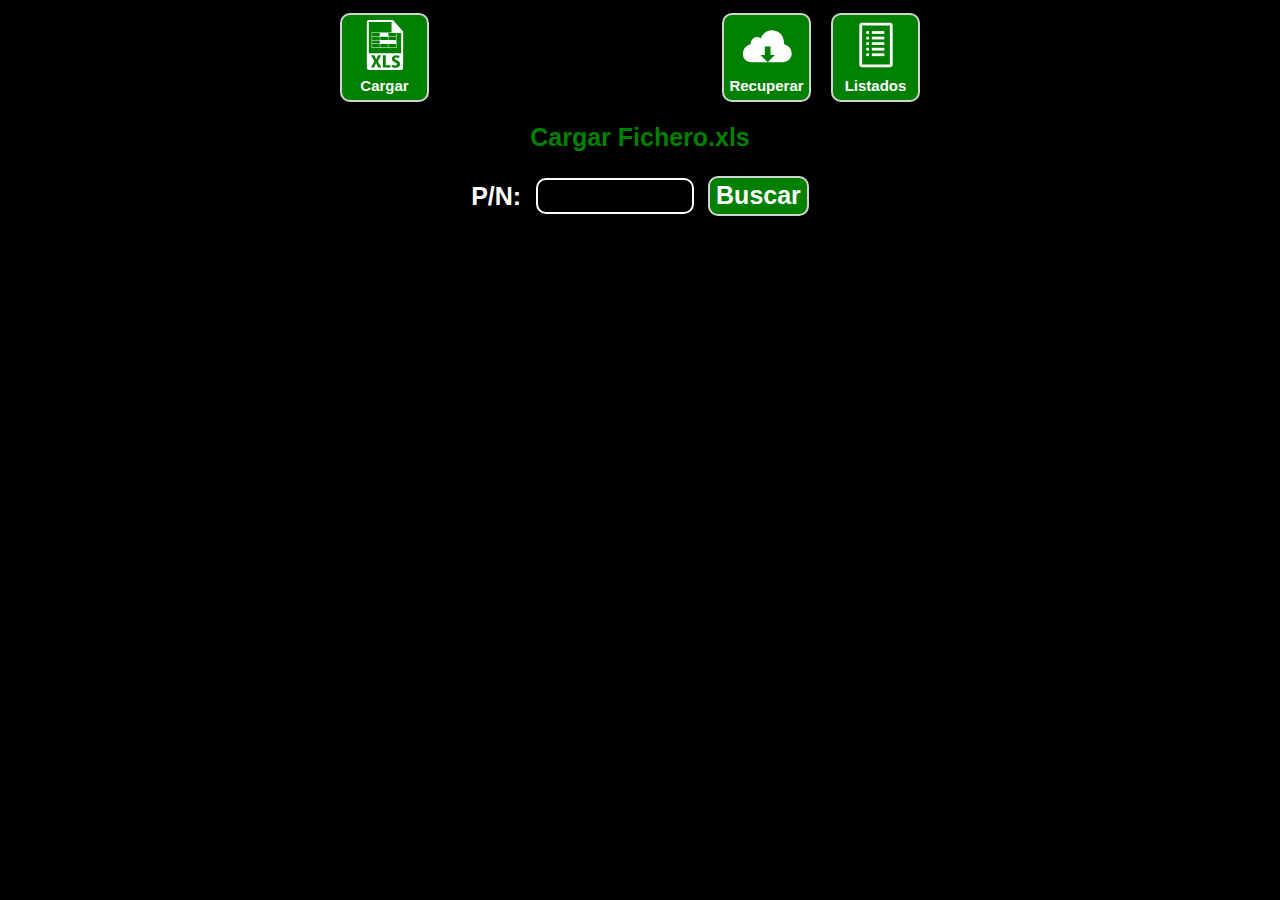
<file: index.html>
<!DOCTYPE html>
<!-- V2.8  -->
<html lang="es-ES">
  <head>
    <link rel="stylesheet" type="text/css" href="estilos.css" media="screen" />
    <meta name="viewport" content="width=device-width,initial-scale=1"/>
    <meta charset="utf-8">
    <title>Control de Inventario</title>

  <style>

  </style>
  </head>

  <body>
   
    <div class="caja" style="top: 15px;width:100%;">
      <div id="importar" class="div_boton" style="float:left;margin:0;">
        <p><image src="xls.svg" height="50px"></image></p>
        <p><label  class="txt_boton">Cargar</p>
      </div>
      <a tabindex="-1" href="listar.html">
        <div style="float:right" class="div_boton">
           <p><image src="listar.svg" height="50px"></image></p>
           <p><label class="txt_boton">Listados</label></p>         
        </div>
      </a>
      <div id="abrir" class="div_boton" style="float:right;margin:0;">
        <p><image src="download.svg" height="50px"></image></p>
        <p><label  class="txt_boton">Recuperar</p>
      </div>

    </div>
    <p>&nbsp;</p><!--Parrafo en Blanco-->
    
    <form id="inputfile" style="display:none">
       <input id="upload" type=file class="titulo" tabindex="-1" style="display:none">
    </form>
    <p> 
      <!--input type="submit" id="fichero" class="boton" style="background-color: black; border: none; color:green" value="Cargar Fichero.xls"  tabindex="-1"-->
      <label id="fichero" class="titulo" style="color:green">Cargar Fichero.xls</label>
    </p>
    <p>&nbsp;</p><!--Parrafo en Blanco-->
    <p>
      <label class="titulo">P/N:</label>
      <input type="number" class="texto" id="pn">
      <input type="submit" id="buscar" class="boton" value="Buscar" tabindex="-1">
    </p>
    <p>&nbsp;</p><!--Parrafo en Blanco-->
    <p><label id="descripcion" class="titulo" style="color:green"></label></p>
    <p> 
      <label id="Cantidad" class="titulo"></label>
      &nbsp;&nbsp;&nbsp;&nbsp;
      <label id="asignados" class="titulo"></label>
    </p>
    
    <p><label id="retornable" class="titulo" style="color:tomato; FONT-SIZE:10px;"></label></p>

    <div class="caja" id="contados" style="display:none; justify-content: center; padding: 2px;">
      <label class="titulo2"  style="float:left;"> Cont:</label>
      <input type="number" class="numero" id="count" style="float:left;" tabindex="-1">
      <div id="scrap" style="float:left; background-color:black;border: solid 2px;border-radius: 5px; border-color:white; height:25px;width:25px"> 
        <image id="marca" src="check.svg" style="position:relative; top:2px; height:22px;"></image>
      </div> 
     <label style="float:left;margin-left: 10px;" id="lscrap" class="titulo2">SCRAP</label>
    </div>
    
    <script src="zoom.js"></script> 
    <script src="xlsx.full.min.js"></script> 
    <script src="index.js"></script>
    
  </body>
</html>
</file>
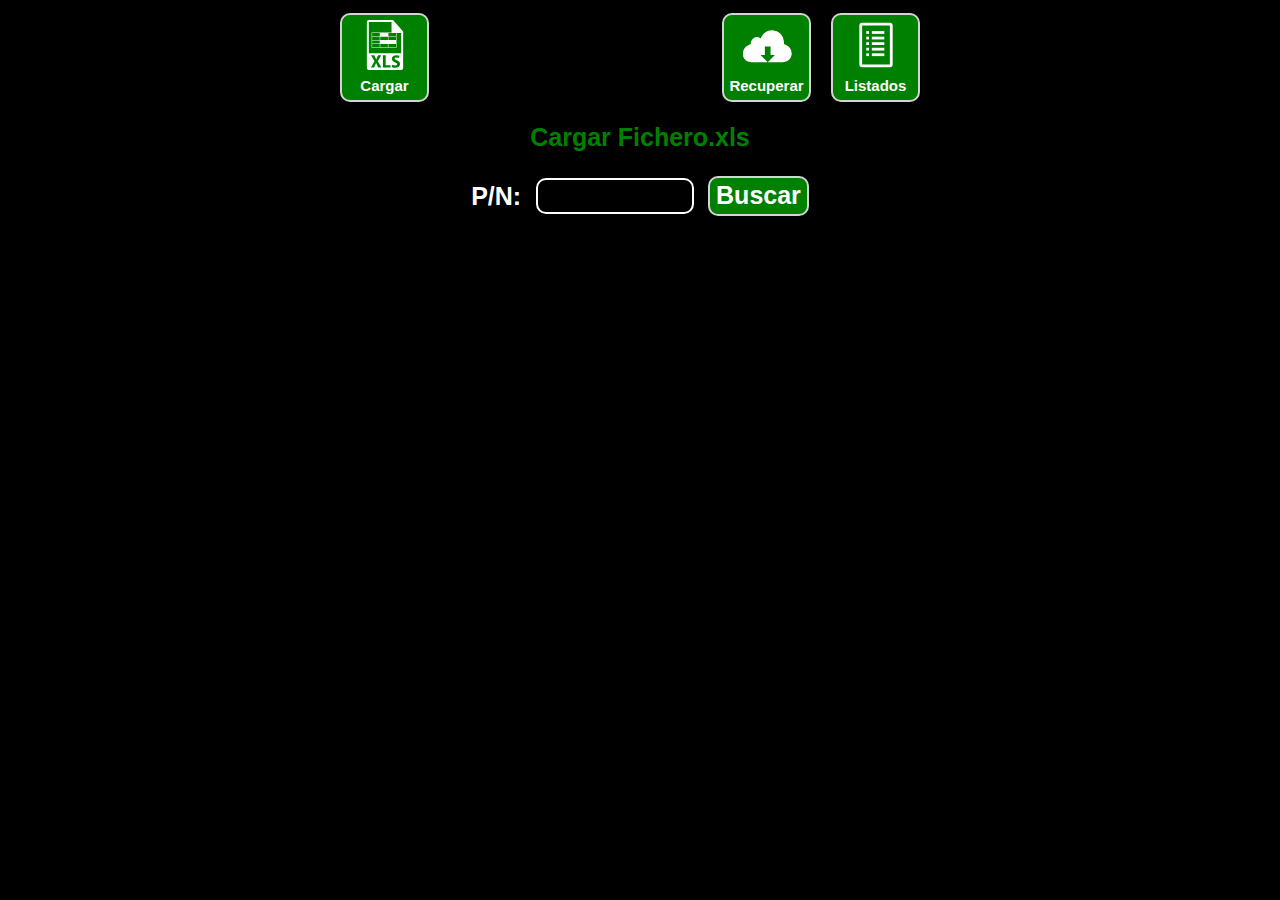
<file: listar.html>
<!DOCTYPE html>
<!-- V2.6  -->
<html lang="es-ES">
  <head>
    <link rel="stylesheet" type="text/css" href="estilos.css" media="screen" />
    <meta name="viewport" content="width=device-width,initial-scale=1"/>
    <meta charset="utf-8">
    <title>Listado Warehouse</title>

    <style>

   </style>
  </head>
  <body>
    <input id="upload" type=file class="titulo" tabindex="-1" style="display:none">

      <a href="index.html">
        <div class="div_volver" style="position:relative;top: 15px;width: 44px; left:89%"> <image src="volver.svg" height="40px"></div>
      </a>
    <p><label id="titulo" class="titulo" style="color:green;">Listado de Wharehouse:</label></p>
    
    <p id="botones">
        <input type="submit" id="todo" class="menu" value="TODAS">
        <input type="submit" id="contadas" class="menu" value="Cont.">
        <input type="submit" id="nocontadas" class="menu" value="NO Cont.">
        <input type="submit" id="devolucion" class="menu" value="Retorno">
        <input type="submit" id="ppk" class="menu" value="PPK">
        <input type="submit" id="noppk" class="menu" value=" NO PPK">       
    </p>
    <p><textarea id="listado" readonly="true" cols="80" rows="20"></textarea></p>
    
    <div class="caja">
    <p style="float: left; color:darkgray;font-weight: 200; FONT-SIZE:10px;text-align:left;;font-family:'Courier New', Courier, monospace">(CONTADAS->CANTIDAD/ASIGNADAS<-POR RECIBIR)</p>
    <p style="float:right;  color:darkolivegreen; FONT-SIZE:10px;text-align: right;">by Paco Ortiz (FO230006@ncr.com)</p> 
    </div>
    
     
    <div class="caja" style="padding: 5px 2%;">
        <div class="div_boton" id="txt" style="float:left;">
              <p><image src="txt.svg" height="50px"></image></p>
              <p><label  class="txt_boton">Listado</p>
        </div>
        <div style="float:right" id="xls" class="div_boton">
          <p><image src="xls.svg" height="50px"></image></p>
          <p><label class="txt_boton">Descargar</label></p>         
        </div>
        <div id="guarda" class="div_boton" style="float:right;">
          <p><image src="upload.svg" height="50px"></image></p>
          <p><label  class="txt_boton">Guardar</p>
        </div>
        <div style="float:left;display:inline;" id="auto" class="div_boton">
          <p><image src="auto.svg" height="50px"></image></p>
          <p><label class="txt_boton">AUTO</label></p>                
        </div>
      </div>
   
        
    <script src="zoom.js"></script> 
    <script src="FileSaver.min.js"></script>
    <script src="xlsx.full.min.js"></script> 
    <script src="listar.js"></script>

</body>
</html>
</file>
<file: estilos.css>
/* Estilos v2.0 */

html {
    font-family: sans-serif;
    font-size: 16px;
  }
  body {
     position: absolute;
     top: 0;
     left:0;
     bottom: 0;
     right: 0;
     margin: 0 auto;
     width: 600px;
     min-width: 600px;
     max-width: 600px;
     padding: 1%;
     background-color:black;
     user-select: none;
  }
  p {
    margin:0 0 3px 0;
    text-align: center;
    }

  .titulo{
    color:white;
    /* color:#3c8bed; */
    font-size:25px;
    font-weight: bolder;
  }

  .titulo2{
    /*color:white; */
    color:white; 
    font-size:25px;
    font-weight: bolder;
  }

  .boton{
    border-radius: 10px;
    color:white;
    /* background-color: #3c8bed;*/
    background-color:green;
    border: solid 2px lightgrey;
    text-align: center;
    height: 40px;
    FONT-SIZE:25px;
    font-weight: bold;
  }
  .volver{
    border-radius: 10px;
    color:white;
    background-color:green;
    border: solid 2px lightgrey;
    text-align: center;
    FONT-SIZE:20px;
    
  }

  .div_volver{
    height:auto;
    width:auto;
    background-color: green;
    border: solid 2px lightgrey;
    border-radius: 10px;
    padding: 5px;
    margin:0 0px 0 0px;
  }

  .menu{
    border-radius: 10px;
    color:white;
    background-color:green;
    border: solid 2px lightgrey;
    text-align: center;
    FONT-SIZE:18px;
    padding: 0,10px;
    margin: 10px;
  }

  .txt_boton{
    color:white;
    background-color:transparent;
    text-align: center;
    FONT-SIZE:15px; 
    border:0px;
    font-weight:bolder; 
  }
  .div_boton{
    height: 75px;
    width: 75px;
    background-color: green;
    border: solid 2px lightgrey;
    border-radius: 10px;
    padding: 5px;
    margin:0 20px 0 20px;
  }

  .texto{
    FONT-SIZE:25px; 
    width:150px; 
    height:30px;
    font-weight: bold;
    border-radius: 10px;
    margin-right:10px;
    margin-left:10px;
    border: solid 2px;
    color:white;
    background-color:transparent;

  }

  .numero{
    FONT-SIZE:25px; 
    width:60px; 
    height:25px;
    font-weight: bold;
    border-radius: 10px;
    margin-right:50px;
    margin-left:10px;
    border: solid 2px;
    color:white;
    background-color: black;
  }
   input[type=number]::-webkit-inner-spin-button, 
   input[type=number]::-webkit-outer-spin-button {
    -webkit-appearance: none;
    margin: 0;

    }
  
  .caja{
    overflow: hidden;
    border:none;
    margin:0;
    padding:0;
  }     
  
  textarea {
    height: 30%;
    width: 100%;
    resize: none;
    background-color: black;
    color:white;
    border-color: green;
    border-radius: 10px;
    white-space: pre;
}
</file>
